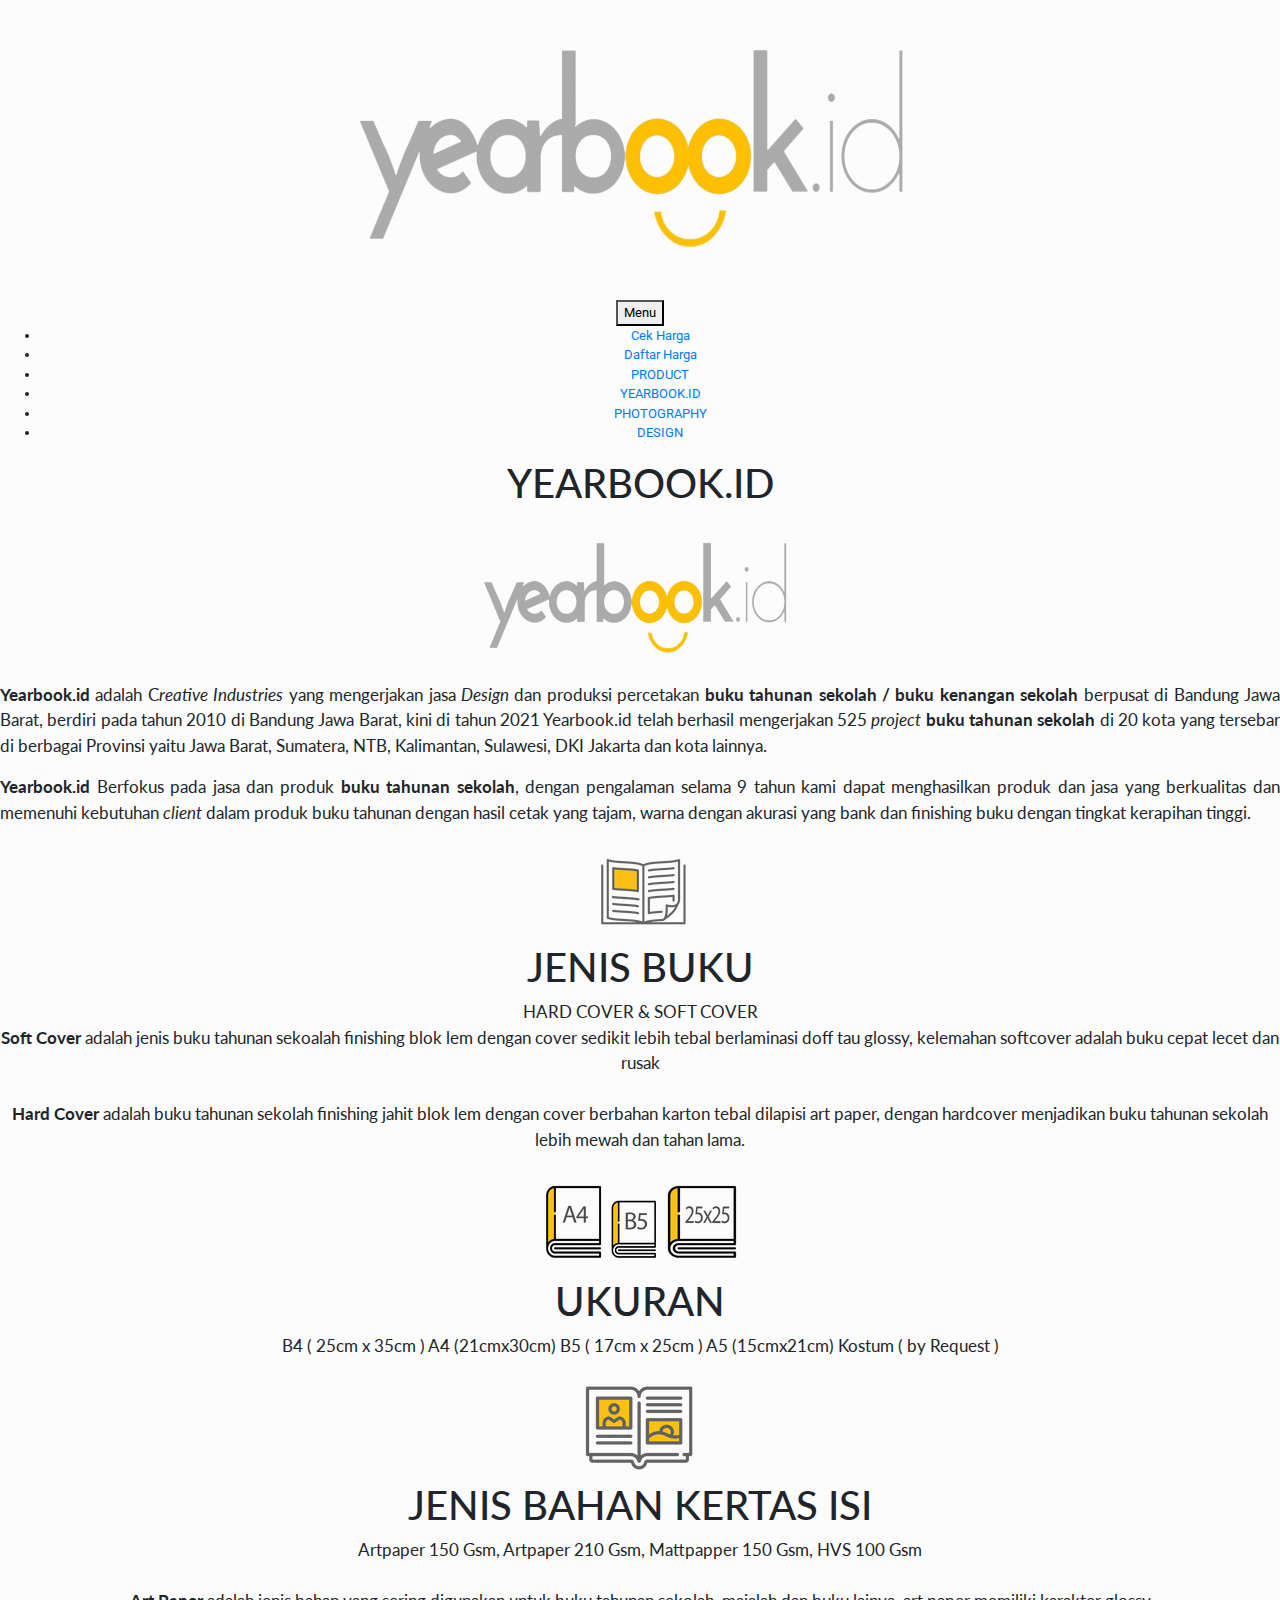
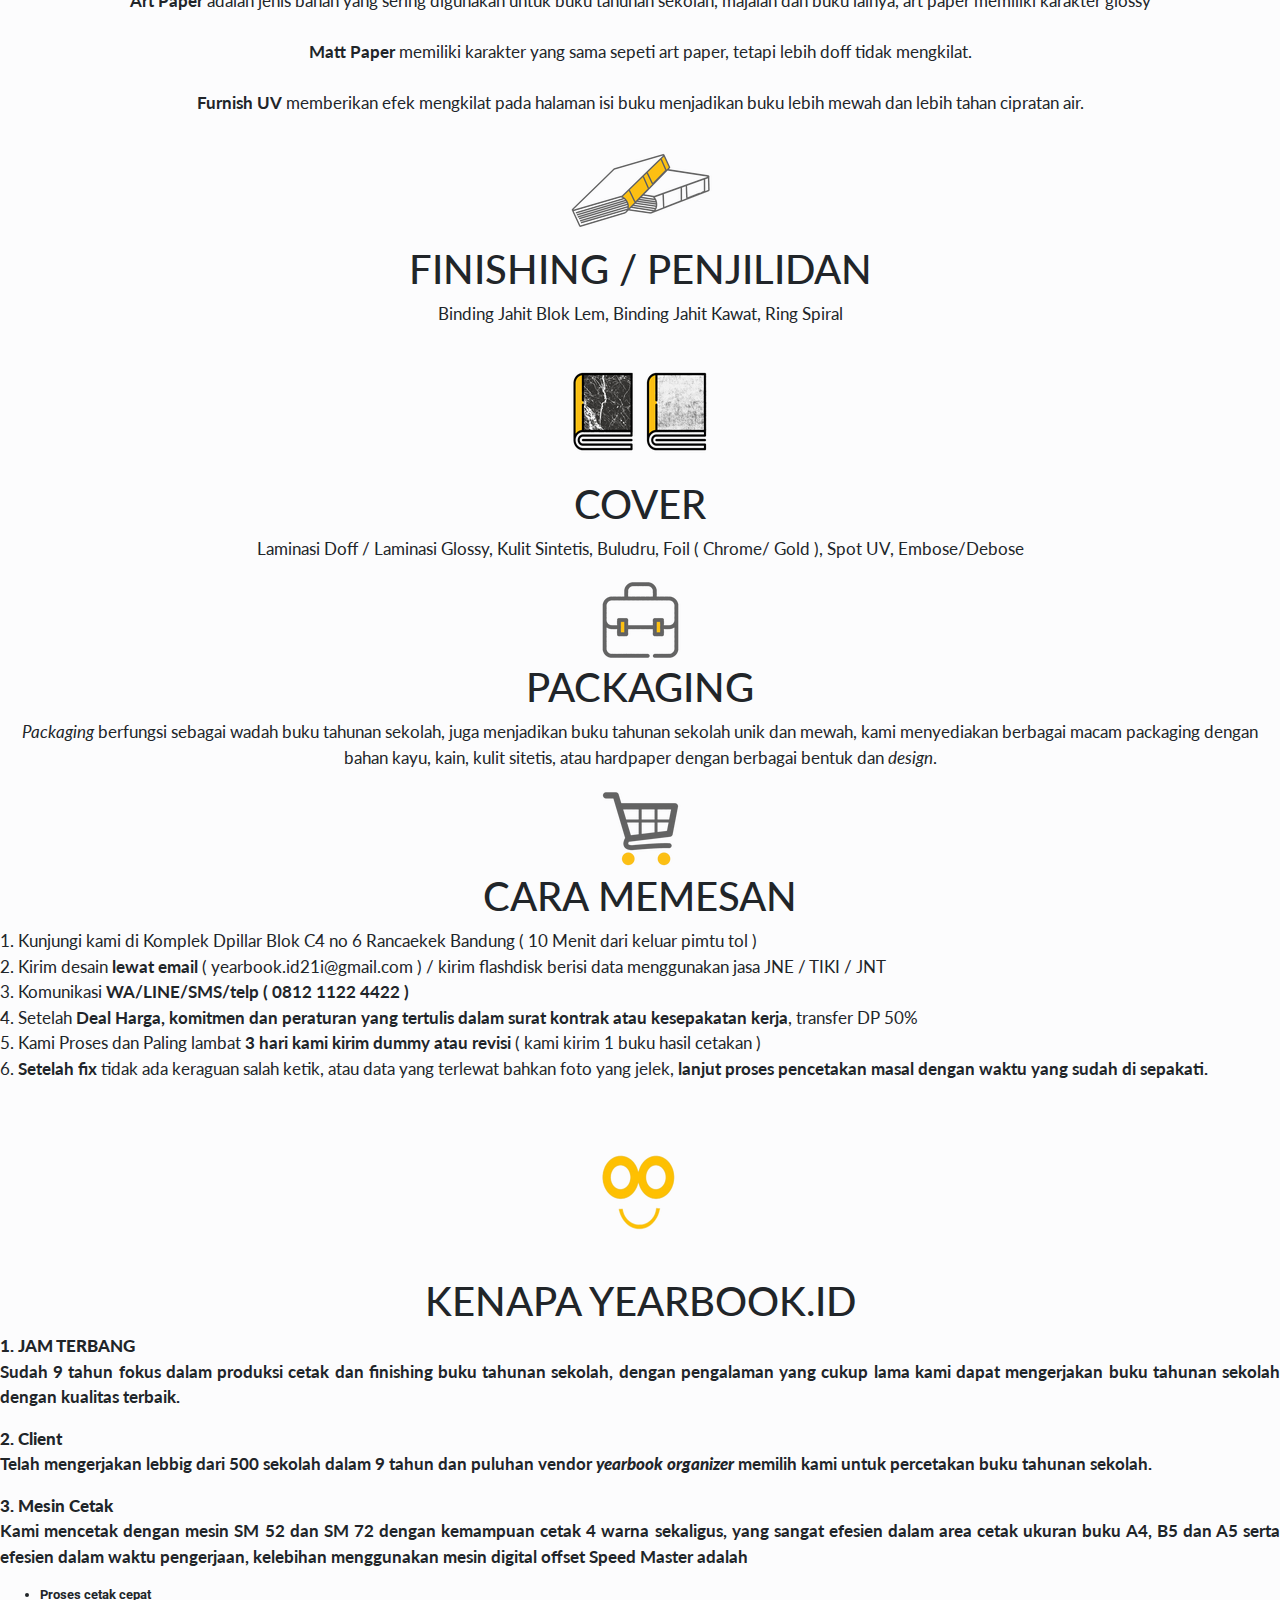
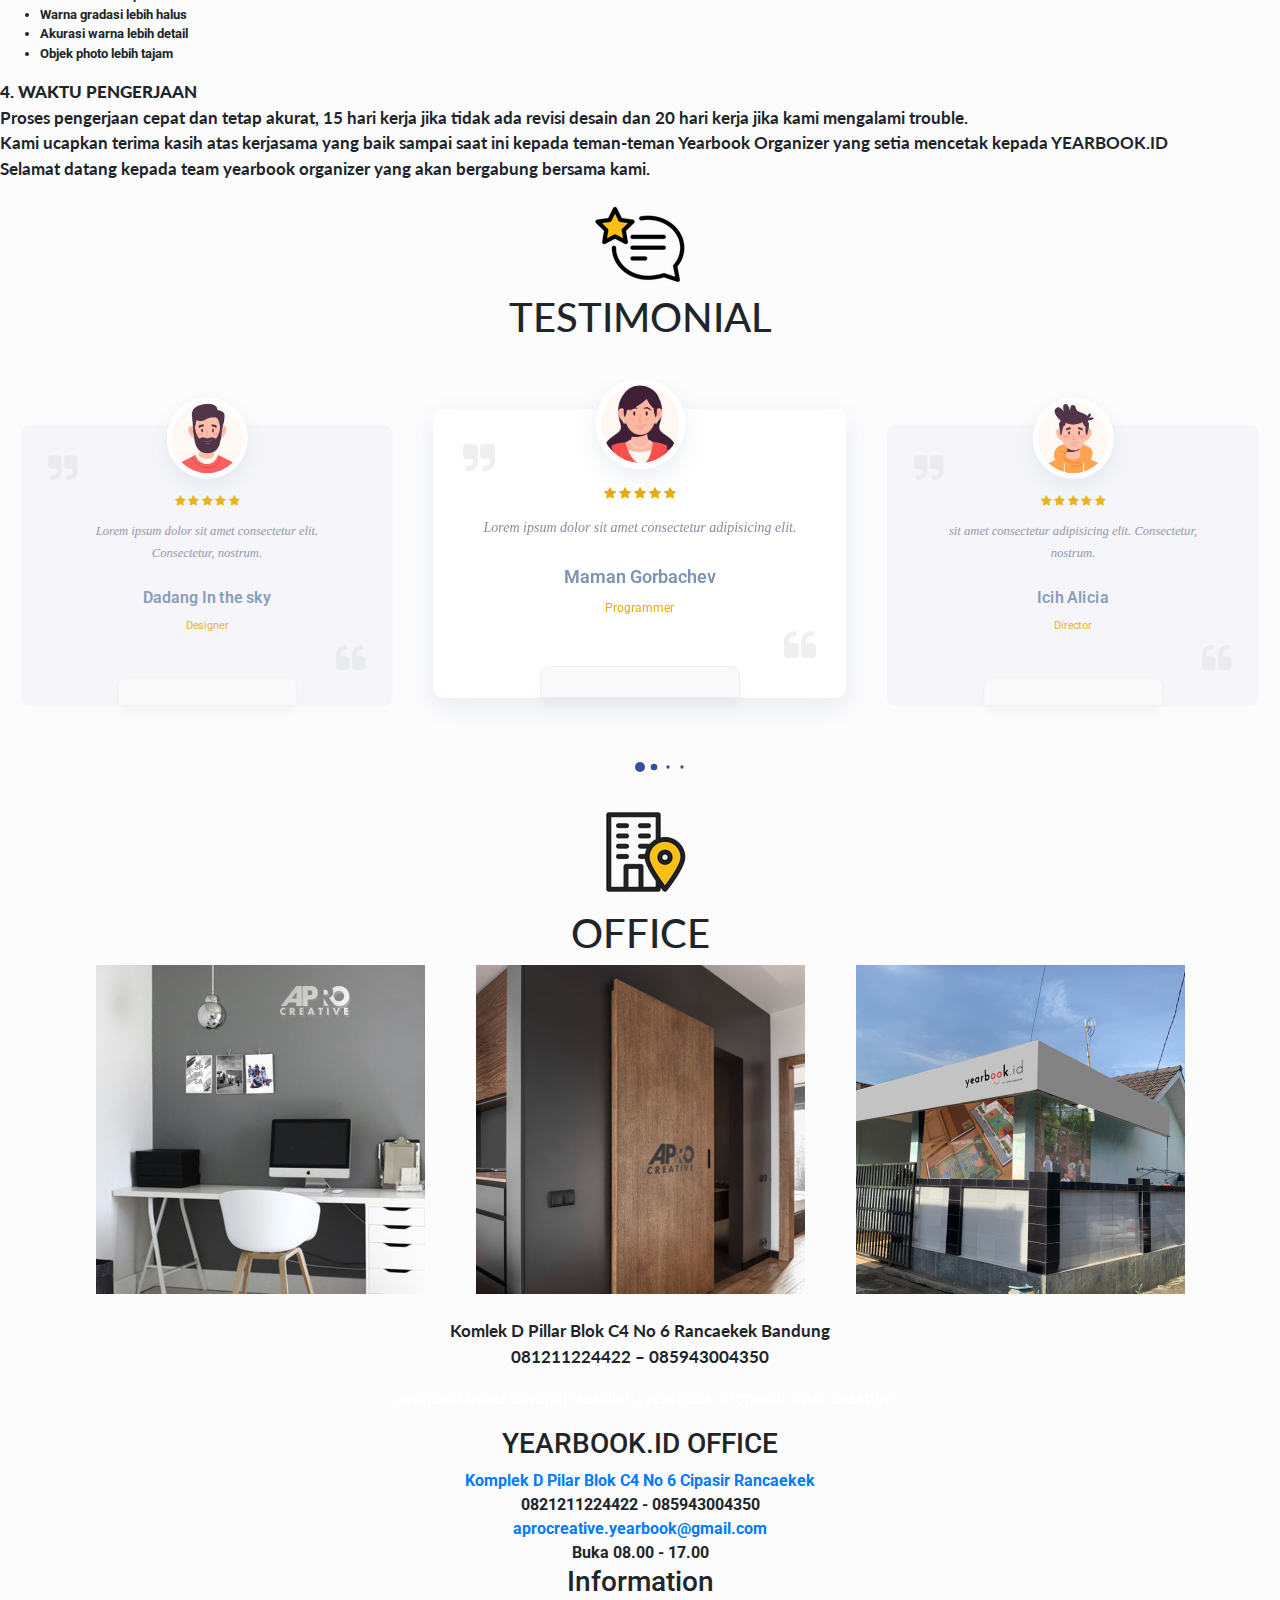
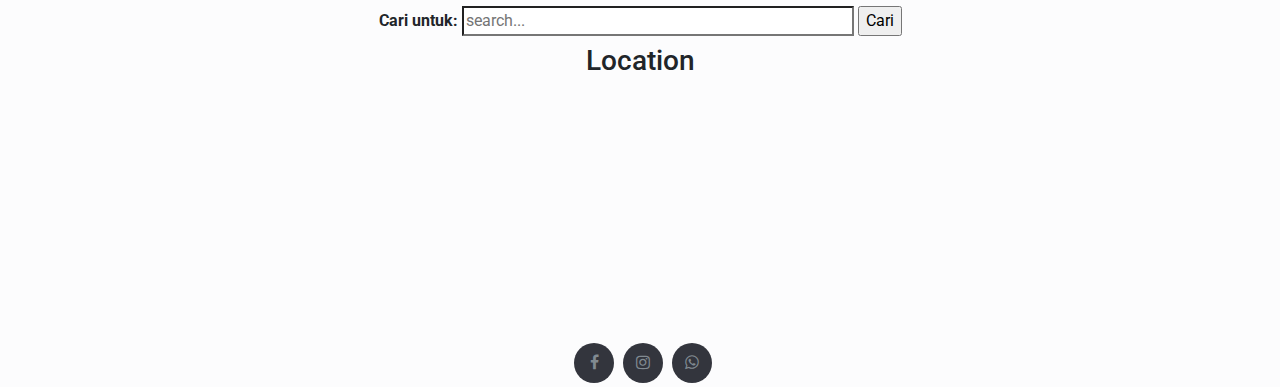
<file: index.html>
<!DOCTYPE html>
<html lang="id-ID">
<head>
<meta charset="UTF-8">
<meta name="viewport" content="width=device-width, initial-scale=1">
<title>BUKU TAHUNAN SEKOLAH &#8211; PUSAT PERCETAKAN BANDUNG</title>
<!-- eksternal css -->
<link rel='stylesheet' id='all-css-2-1' href='https://s0.wp.com/_static/??-eJyNj0sOwjAMRC9EcD8SYoM4S5oaE8hPsauqt2+ARYsQVXcz8ryRB8akTAyCQcAPKrmBbGAgDJhtOfyRR8N8gBUrd/TIkIYO+kn3qgGWyeGOXElA56J57im1wXyK1ZhM9D/EasJoe0LhgrBoytovagsjjKp8o8XG8GXUzWmbt9CMZQcVSe9Ri31BV3+pT1Vbn+u2qR4zayCLTw==?cssminify=yes' type='text/css' media='all'/>
<!-- eksternal js -->
<script type='text/javascript' src='https://s0.wp.com/_static/??-eJyFyjEOgzAMQNELNYlIJRAD4ixpcCNH2KGxo6q3p5XowMT0h//cezOxsAKry+K2IkogEhLYLDd3vlQeuIJpAvULWA3ys/wdclzbAvKD+dWgfo5YQr5EhjDVoHDgmaau7/x98GPv8w4hiDx2'></script>
<!-- google font -->
<link rel="preconnect" href="https://fonts.gstatic.com">
<link href="https://fonts.googleapis.com/css2?family=Lato&display=swap" rel="stylesheet">
<!-- swipwer css -->
<link rel="stylesheet" href="aset/vendor/swiper-bundle.min.css">
<!-- font awesome -->
<link rel="stylesheet" href="https://stackpath.bootstrapcdn.com/font-awesome/4.7.0/css/font-awesome.min.css">
<!-- bootstrap css -->
<link rel="stylesheet" href="aset/vendor/bootstrap/css/bootstrap.min.css">
<!-- custom css -->
<link rel="stylesheet" href="aset/css/style.css">
<!-- social media css -->
<link rel="stylesheet" href="aset/css/social-media.css">
</head>
<body class="home page-template-default page page-id-53 wp-custom-logo wp-embed-responsive customizer-styles-applied is-singular no-js categories-hidden tags-hidden author-hidden highlander-enabled highlander-light">
<div id="page" class="hfeed site">
	<header id="masthead" class="site-header" role="banner">
	<div class="site-branding">
		<a href="#" class="custom-logo-link" rel="home" aria-current="page">
			<img src="aset/img/logo.png" alt="logo apro" width="600" height="300">
		</a>
		<h1 class="site-title"><a href="#" rel="home">BUKU TAHUNAN SEKOLAH</a></h1>
	</div>
	<!-- .site-branding -->
	<nav id="site-navigation" class="main-navigation" role="navigation">
	<button class="menu-toggle" aria-controls="primary-menu" aria-expanded="false">Menu</button>
	<div id="primary-menu" class="menu">
		<ul>
			<li class="page_item page-item-217">
				<a href="cekharga.html">Cek Harga</a>
			</li>
			<li>
				<a href="harga.html">Daftar Harga</a>
			</li>
			<li>
				<a href="product.html">PRODUCT</a>
			</li>
			<li>
				<a href="index.html" aria-current="page">YEARBOOK.ID</a>
			</li>
			<li>
				<a href="potografi.html">PHOTOGRAPHY</a>
			</li>
			<li>
				<a href="design.html">DESIGN</a>
			</li>
		</ul>
	</div>
	</nav>
	</header>
	<!-- #masthead -->
	<div class="site-inner">
		<div class="featured-content">
			<div id="site-banner" class="site-banner no-slider">
				<div class="site-banner-inner">
					<div class="site-banner-content banner-custom-header">
						<div class="site-banner-media">
							<div class="site-banner-thumbnail" style="background-image: url(aset/img/background/background-1.jpg);"></div>
						</div>
						<div class="site-banner-header banner-description">
							<h1 class="entry-title site-description">PUSAT PERCETAKAN BANDUNG</h1>
						</div>
					</div>
				</div>
			</div>
		</div>
		<div id="content" class="site-content">
			<main id="primary" class="content-area" role="main">
				<article id="post-53" class="post-53 page type-page status-publish hentry">
					<div class="entry-inner">
						<header class="entry-header">
							<h1 class="entry-title">YEARBOOK.ID</h1>
						</header>
						<!-- .entry-header -->
						<div class="entry-content">
							<img src="aset/img/logo.png" alt="logo apro" class="wp-image-285 alignleft" width="334">
							<div class="orientasi">
								<p>
									<b>Yearbook.id</b> adalah C<em>reative Industries </em> yang mengerjakan jasa <em>Design</em> 
									dan produksi percetakan <strong>buku tahunan sekolah / buku kenangan sekolah</strong> 
									berpusat di Bandung Jawa Barat, berdiri pada tahun 2010 di Bandung Jawa Barat, 
									kini di tahun 2021 Yearbook.id telah berhasil mengerjakan 525 <em>project</em> 
									<strong>buku tahunan sekolah</strong> di 20 kota yang tersebar di berbagai Provinsi yaitu Jawa Barat, 
									Sumatera, NTB, Kalimantan, Sulawesi, DKI Jakarta dan kota lainnya.
								</p>
								<p>
									<b>Yearbook.id</b> Berfokus pada jasa dan produk <strong>buku tahunan sekolah</strong>, 
									dengan pengalaman selama 9 tahun kami dapat menghasilkan produk dan jasa yang berkualitas 
									dan memenuhi kebutuhan <em>client</em> dalam produk buku tahunan dengan hasil cetak yang tajam, 
									warna dengan akurasi yang bank dan finishing buku dengan tingkat kerapihan tinggi.
								</p>
							</div>

							<div class="jenis-buku">
								<img src="aset/img/icon/jenis-buku.png" alt="">
								<h1>JENIS BUKU</h1>
								<p>HARD COVER & SOFT COVER
									<br> <b>Soft Cover</b> adalah jenis buku tahunan sekoalah finishing blok lem dengan cover sedikit 
									lebih tebal berlaminasi doff tau glossy, kelemahan softcover adalah buku cepat lecet dan rusak
									<br> <br> <b>Hard Cover</b> adalah buku tahunan sekolah finishing jahit blok lem dengan cover berbahan 
									karton tebal dilapisi art paper, dengan hardcover menjadikan buku tahunan sekolah lebih mewah 
									dan tahan lama.
								</p>
							</div>

							<div class="ukuran">
								<img src="aset/img/icon/jenis-ukuran.png" alt="">
								<h1>UKURAN</h1>
								<p>B4 ( 25cm x 35cm ) A4 (21cmx30cm) B5 ( 17cm x 25cm ) A5 (15cmx21cm) Kostum ( by Request )</p>
							</div>

							<div class="jenis-bahan">
								<img src="aset/img/icon/jenis-bahan.png" alt="">
								<h1>JENIS BAHAN KERTAS ISI</h1>
								<p>Artpaper 150 Gsm, Artpaper 210 Gsm, Mattpapper 150 Gsm, HVS 100 Gsm
								<br><br> <b>Art Paper</b> adalah jenis bahan yang sering digunakan untuk buku tahunan sekolah, majalah dan buku lainya, 
								art paper memiliki karakter glossy
								<br><br><b>Matt Paper</b> memiliki karakter yang sama sepeti art paper, tetapi lebih doff tidak mengkilat.
								<br><br><b>Furnish UV</b> memberikan efek mengkilat pada halaman isi buku menjadikan buku lebih mewah dan lebih tahan cipratan air.</p>
							</div>
							
							<div class="finishing">
								<img src="aset/img/icon/penjilidan.png" alt="">
								<h1>FINISHING / PENJILIDAN</h1>
								<p>Binding Jahit Blok Lem, Binding Jahit Kawat, Ring Spiral</p>
							</div>

							<div class="cover">
								<img src="aset/img/icon/cover.png" alt="">
								<h1>COVER</h1>
								<p>Laminasi Doff / Laminasi Glossy, Kulit Sintetis, Buludru, Foil ( Chrome/ Gold ), Spot UV, Embose/Debose</p>
							</div>

							<div class="Packaging">
								<img src="aset/img/icon/packaging.png" alt="">
								<h1>PACKAGING</h1>
								<p>
									<em>Packaging</em> berfungsi sebagai wadah buku tahunan sekolah, juga menjadikan buku tahunan 
									sekolah 
									unik dan mewah, kami menyediakan berbagai macam packaging dengan bahan kayu, kain, kulit sitetis, atau 
									hardpaper dengan berbagai bentuk dan <em>design</em>.
								</p>
							</div>

							<div class="cara-pesan">
								<img src="aset/img/icon/cara-pesan.png" alt="">
								<h1>CARA MEMESAN</h1>
								<div class="tahapan text-justify">
									<p>1. Kunjungi kami di Komplek Dpillar Blok C4 no 6 Rancaekek Bandung ( 10 Menit dari keluar pimtu tol )
									<br>2. Kirim desain <strong>lewat email</strong> ( yearbook.id21i@gmail.com ) / kirim flashdisk berisi data menggunakan jasa JNE / TIKI / JNT
									<br>3. Komunikasi <strong>WA/LINE/SMS/telp (  0812 1122 4422 )</strong>
									<br>4. Setelah <strong>Deal Harga, komitmen dan peraturan yang tertulis dalam surat kontrak atau kesepakatan kerja</strong>, transfer DP 50%
									<br>5. Kami Proses dan Paling lambat <strong>3 hari kami kirim dummy atau revisi</strong> ( kami kirim 1 buku hasil cetakan )
									<br>6.<strong> Setelah fix</strong> tidak ada keraguan salah ketik, atau data yang terlewat bahkan foto yang jelek, <strong>lanjut proses pencetakan masal dengan waktu yang sudah di sepakati.<br />
								</div>
							</div>

							<div class="kenapa-yearbook">
								<img src="aset/img/icon/icon-180.png" alt="">
								<h1>KENAPA YEARBOOK.ID</h1>
								<div class="tahapan text-justify">
									<p><strong>1.  JAM TERBANG</strong>
									<br>Sudah 9 tahun fokus dalam produksi cetak dan finishing buku tahunan sekolah, dengan pengalaman yang cukup lama kami dapat mengerjakan buku tahunan sekolah dengan kualitas terbaik.</p>
									<p><strong>2. Client</strong> 
									<br>Telah mengerjakan lebbig dari 500 sekolah dalam 9  tahun dan  puluhan vendor <strong><em>yearbook organizer </em></strong>memilih kami untuk percetakan buku tahunan sekolah.</p>
									<p><strong>3. Mesin Cetak</strong>
									<br>Kami mencetak dengan mesin SM 52 dan SM 72 dengan kemampuan cetak 4 warna sekaligus, yang sangat efesien dalam area cetak ukuran buku A4, B5 dan A5 serta efesien dalam waktu pengerjaan, kelebihan menggunakan mesin digital offset Speed Master adalah
										<ul>
										<li>Proses cetak cepat</li>
										<li>Warna gradasi lebih halus</li>
										<li>Akurasi warna lebih detail</li>
										<li>Objek photo lebih tajam</li>
										</ul>
									</p>
									<p><strong>4. WAKTU PENGERJAAN</strong>
									<br>Proses pengerjaan cepat dan tetap akurat, 15 hari kerja jika tidak ada revisi desain dan 20 hari kerja jika kami mengalami trouble.
									<br>Kami ucapkan terima kasih atas kerjasama yang baik sampai saat ini kepada teman-teman Yearbook Organizer yang setia mencetak kepada YEARBOOK.ID
									<br>Selamat datang kepada team yearbook organizer yang akan bergabung bersama kami.</p>
								</div>
							</div>

							<div class="testimonial">
								<img src="aset/img/icon/testimonial.png" alt="">
								<h1 style="text-align:center;">TESTIMONIAL</h1>
								<section>
									<div class="testimonials-carousel-wrap">
										<!-- <div class="listing-carousel-button listing-carousel-button-next"><i class="fa fa-caret-right" style="color: #fff"></i></div> -->
										<!-- <div class="listing-carousel-button listing-carousel-button-prev"><i class="fa fa-caret-left" style="color: #fff"></i></div> -->
										<div class="testimonials-carousel">
											<div class="swiper-container">
												<div class="swiper-wrapper">
													<!-- first -->
													<div class="swiper-slide">
														<div class="testi-item">
															<div class="testi-avatar"><img src="aset/img/profile/1.jpg"></div>
															<div class="testimonials-text-before"><i class="fa fa-quote-right"></i></div>
															<div class="testimonials-text">
																<div class="listing-rating">
																	<i class="fa fa-star"></i>
																	<i class="fa fa-star"></i>
																	<i class="fa fa-star"></i>
																	<i class="fa fa-star"></i>
																	<i class="fa fa-star"></i>
																</div>
																<p>Lorem ipsum dolor sit amet consectetur adipisicing elit.</p>
																<a href="#" class="text-link"></a>
																<div class="testimonials-avatar">
																	<h3>Maman Gorbachev</h3>
																	<h4>Programmer</h4>
																</div>
															</div>
															<div class="testimonials-text-after"><i class="fa fa-quote-left"></i></div> 
														</div>
													</div>
								
													<!--second--->
													<div class="swiper-slide">
														<div class="testi-item">
															<div class="testi-avatar"><img src="aset/img/profile/2.jpg"></div>
															<div class="testimonials-text-before"><i class="fa fa-quote-right"></i></div>
															<div class="testimonials-text">
																<div class="listing-rating">
																	<i class="fa fa-star"></i>
																	<i class="fa fa-star"></i>
																	<i class="fa fa-star"></i>
																	<i class="fa fa-star"></i>
																	<i class="fa fa-star"></i>
																</div>
																<p>sit amet consectetur adipisicing elit. Consectetur, nostrum.</p>
																<a href="#" class="text-link"></a>
																<div class="testimonials-avatar">
																	<h3>Icih Alicia</h3>
																	<h4>Director</h4>
																</div>
															</div>
															<div class="testimonials-text-after"><i class="fa fa-quote-left"></i></div> 
														</div>
													</div>

													<!--third-->
													<div class="swiper-slide">
														<div class="testi-item">
															<div class="testi-avatar"><img src="aset/img/profile/3.jpg"></div>
															<div class="testimonials-text-before"><i class="fa fa-quote-right"></i></div>
															<div class="testimonials-text">
																<div class="listing-rating">
																	<i class="fa fa-star"></i>
																	<i class="fa fa-star"></i>
																	<i class="fa fa-star"></i>
																	<i class="fa fa-star"></i>
																	<i class="fa fa-star"></i>
																</div>
																<p>ipsum dolor sit amet consectetur adipisicing elit, nostrum.</p>
																<a href="#" class="text-link"></a>
																<div class="testimonials-avatar">
																	<h3>Mumun Hazkensky</h3>
																	<h4>Developer</h4>
																</div>
															</div>
															<div class="testimonials-text-after"><i class="fa fa-quote-left"></i></div> 
														</div>
													</div>
								
													<!--fourth-->
													<div class="swiper-slide">
														<div class="testi-item">
															<div class="testi-avatar"><img src="aset/img/profile/4.jpg"></div>
															<div class="testimonials-text-before"><i class="fa fa-quote-right"></i></div>
															<div class="testimonials-text">
																<div class="listing-rating">
																	<i class="fa fa-star"></i>
																	<i class="fa fa-star"></i>
																	<i class="fa fa-star"></i>
																	<i class="fa fa-star"></i>
																	<i class="fa fa-star"></i>
																</div>
																<p>Lorem ipsum dolor sit amet consectetur elit. Consectetur, nostrum.</p>
																<a href="#" class="text-link"></a>
																<div class="testimonials-avatar">
																	<h3>Dadang In the sky</h3>
																	<h4>Designer</h4>
																</div>
															</div>
															<div class="testimonials-text-after"><i class="fa fa-quote-left"></i></div> 
														</div>
													</div>
													<!--testi end-->
								
												</div>
											</div>
										</div>
								
										<div class="tc-pagination"></div>
									</div>
								</section>
							</div>

							<div class="office">
								<img src="aset/img/icon/kantor.png" alt="">
								<h1 style="text-align:center;">OFFICE</h1>
								<div class="container" id="portfolio">
									<div class="row">
										<div class="col-lg-4 col-sm-6 mb-4">
											<div class="portfolio-item">
												<a class="portfolio-link" data-toggle="modal" data-target="#office-modal">
													<img class="img-fluid" src="aset/img/office/office-thumbnail1.jpg" alt="office1" />
												</a>
											</div>
										</div>
										<div class="col-lg-4 col-sm-6 mb-4">
											<div class="portfolio-item">
												<a class="portfolio-link" data-toggle="modal" data-target="#office-modal">
													<img class="img-fluid" src="aset/img/office/office-thumbnail2.jpg" alt="office2" />
												</a>
											</div>
										</div>
										<div class="col-lg-4 col-sm-6 mb-4">
											<div class="portfolio-item">
												<a class="portfolio-link" data-toggle="modal" data-target="#office-modal">
													<img class="img-fluid" src="aset/img/office/office-thumbnail3.jpg" alt="office3" />
												</a>
											</div>
										</div>
									</div>
								</div>
								<p style="text-align:center;">Komlek D Pillar Blok C4 No 6 Rancaekek Bandung <br> 081211224422 &#8211; 085943004350</p>
								<p><span style="color:#ffffff;">, proposal buku tahunan sekolah, yearbook proposal, apro creative</span></p>
							</div>
						</div>
					</div>
				</article>
			</main>
		</div>
		<div class="modal fade" id="office-modal" tabindex="-1" role="dialog" aria-labelledby="exampleModalLabel" aria-hidden="true">
			<div class="modal-dialog" role="document">
			  <div class="modal-content">
				<div class="modal-header">
				  <h5 class="modal-title" id="exampleModalLabel">Kantor yearboook</h5>
				  <button type="button" class="close" data-dismiss="modal" aria-label="Close">
					<span aria-hidden="true">&times;</span>
				  </button>
				</div>
				<div class="modal-body">
					<div id="carouselExampleIndicators" class="carousel slide" data-ride="carousel">
						<ol class="carousel-indicators">
						  <li data-target="#carouselExampleIndicators" data-slide-to="0" class="active"></li>
						  <li data-target="#carouselExampleIndicators" data-slide-to="1"></li>
						  <li data-target="#carouselExampleIndicators" data-slide-to="2"></li>
						</ol>
						<div class="carousel-inner">
						  <div class="carousel-item active">
							<img class="d-block w-100" src="aset/img/office/office-detail1.jpg" alt="First slide">
						  </div>
						  <div class="carousel-item">
							<img class="d-block w-100" src="aset/img/office/office-detail2.jpg" alt="Second slide">
						  </div>
						  <div class="carousel-item">
							<img class="d-block w-100" src="aset/img/office/office-detail3.jpg" alt="Third slide">
						  </div>
						</div>
						<a class="carousel-control-prev" href="#carouselExampleIndicators" role="button" data-slide="prev">
						  <span class="carousel-control-prev-icon" aria-hidden="true"></span>
						  <span class="sr-only">Previous</span>
						</a>
						<a class="carousel-control-next" href="#carouselExampleIndicators" role="button" data-slide="next">
						  <span class="carousel-control-next-icon" aria-hidden="true"></span>
						  <span class="sr-only">Next</span>
						</a>
					  </div>
				</div>
				<div class="modal-footer">
				  <button type="button" class="btn btn-danger" data-dismiss="modal">Close</button>
				</div>
			  </div>
			</div>
		</div>
		<footer id="colophon" class="site-footer" role="contentinfo">
			<div class="widget-area widgets-three" role="complementary">
				<div class="grid-container">
					<aside id="widget_contact_info-2" class="widget widget_contact_info">
						<h3 class="widget-title">YEARBOOK.ID OFFICE</h3>
						<div itemscope itemtype="http://schema.org/LocalBusiness">
							<div class="confit-address" itemscope itemtype="http://schema.org/PostalAddress" itemprop="address">
								<a href="https://maps.google.com/maps?z=16&#038;q=kompplek%2Bd%2Bpilar%2Bblok%2Bc4%2Bno%2B6%2Bcipasir%2Brancaekek" target="_blank" rel="noopener noreferrer">
									Komplek D Pilar Blok C4 No 6 Cipasir Rancaekek
								</a>
							</div>
							<div class="confit-phone">
								<span itemprop="telephone">0821211224422 - 085943004350</span>
							</div>
							<div class="confit-email">
								<a href="mailto:aprocreative.yearbook@gmail.com">
									aprocreative.yearbook@gmail.com
								</a>
							</div>
							<div class="confit-hours" itemprop="openingHours">
								Buka 08.00 - 17.00
							</div>
						</div>
					</aside>
					<aside id="search-2" class="widget widget_search">
						<h3 class="widget-title">Information</h3>
						<form role="search" method="get" class="search-form" action="#">
							<label>	<span class="screen-reader-text">Cari untuk:</span>
								<input type="search" class="search-field" placeholder="search..." size="40"/>
							</label>
							<input type="submit" class="search-submit" value="Cari" />
						</form>
					</aside>
					<aside id="search-2" class="widget widget_search">
						<h3 class="widget-title">Location</h3>
						<iframe src="https://www.google.com/maps/embed?pb=!1m18!1m12!1m3!1d1980.1863593092073!2d107.77535120240105!3d-6.965282685487376!2m3!1f0!2f0!3f0!3m2!1i1024!2i768!4f13.1!3m3!1m2!1s0x2e68c4892d3a07c3%3A0x304557a86b60778b!2sD&#39;pillar!5e0!3m2!1sid!2sid!4v1615699865415!5m2!1sid!2sid" height="250" style="border:0;" allowfullscreen="" loading="lazy"></iframe>
					</aside>
				</div>
				<!-- .grid-container -->
			</div>
			<div class="footer-bottom-info ">
				<div class="site-info">
					<ul class="social-icons">
						<li><a class="facebook" href="#"><i class="fa fa-facebook"></i></a></li>
						<li><a class="instagram" href="#"><i class="fa fa-instagram"></i></a></li>
						<li><a class="whatsapp" href="#"><i class="fa fa-whatsapp"></i></a></li>
					</ul>
				</div>
		</footer>
		<!-- #colophon -->
	</div>
</div>
<script type='text/javascript' src='https://s0.wp.com/_static/??-eJyVkF1uwyAQhC9UghxVbl+qnmUNa7L28iMWkvj2xYoSOW1ltU/A7HwDjL4kZWIoGIqeRFs8k8F0PUzyojcjX1Xi6iiINtH7JimmGWVlmAYtF0r4H+hJ+A6WE/pmS3XQdgGrjisR4EwOCsXwJ7vMlFp6mNUYTRU10uNTFAxXe3sHeXAoHMGiPXgKv3k8SAx52Y53r3YcB+CdNsC2KDVAXqML5rZTJYOZfzSxrRByrIKsJyypedVd2GEKMVrlgBnz8nzaoVKUokYGylpOkCm4+9qgT//R9d1rf3zv+rfpC9a/1QU='></script>
<script src="aset/vendor/jquery.min.js"></script>
<script src="aset/vendor/popper.min.js"></script>
<script src="aset/vendor/swiper-bundle.min.js"></script>
<script src="aset/vendor/bootstrap/js/bootstrap.min.js"></script>
<script src="aset/js/testimonial.js"></script>
</body>
</html>
</file>
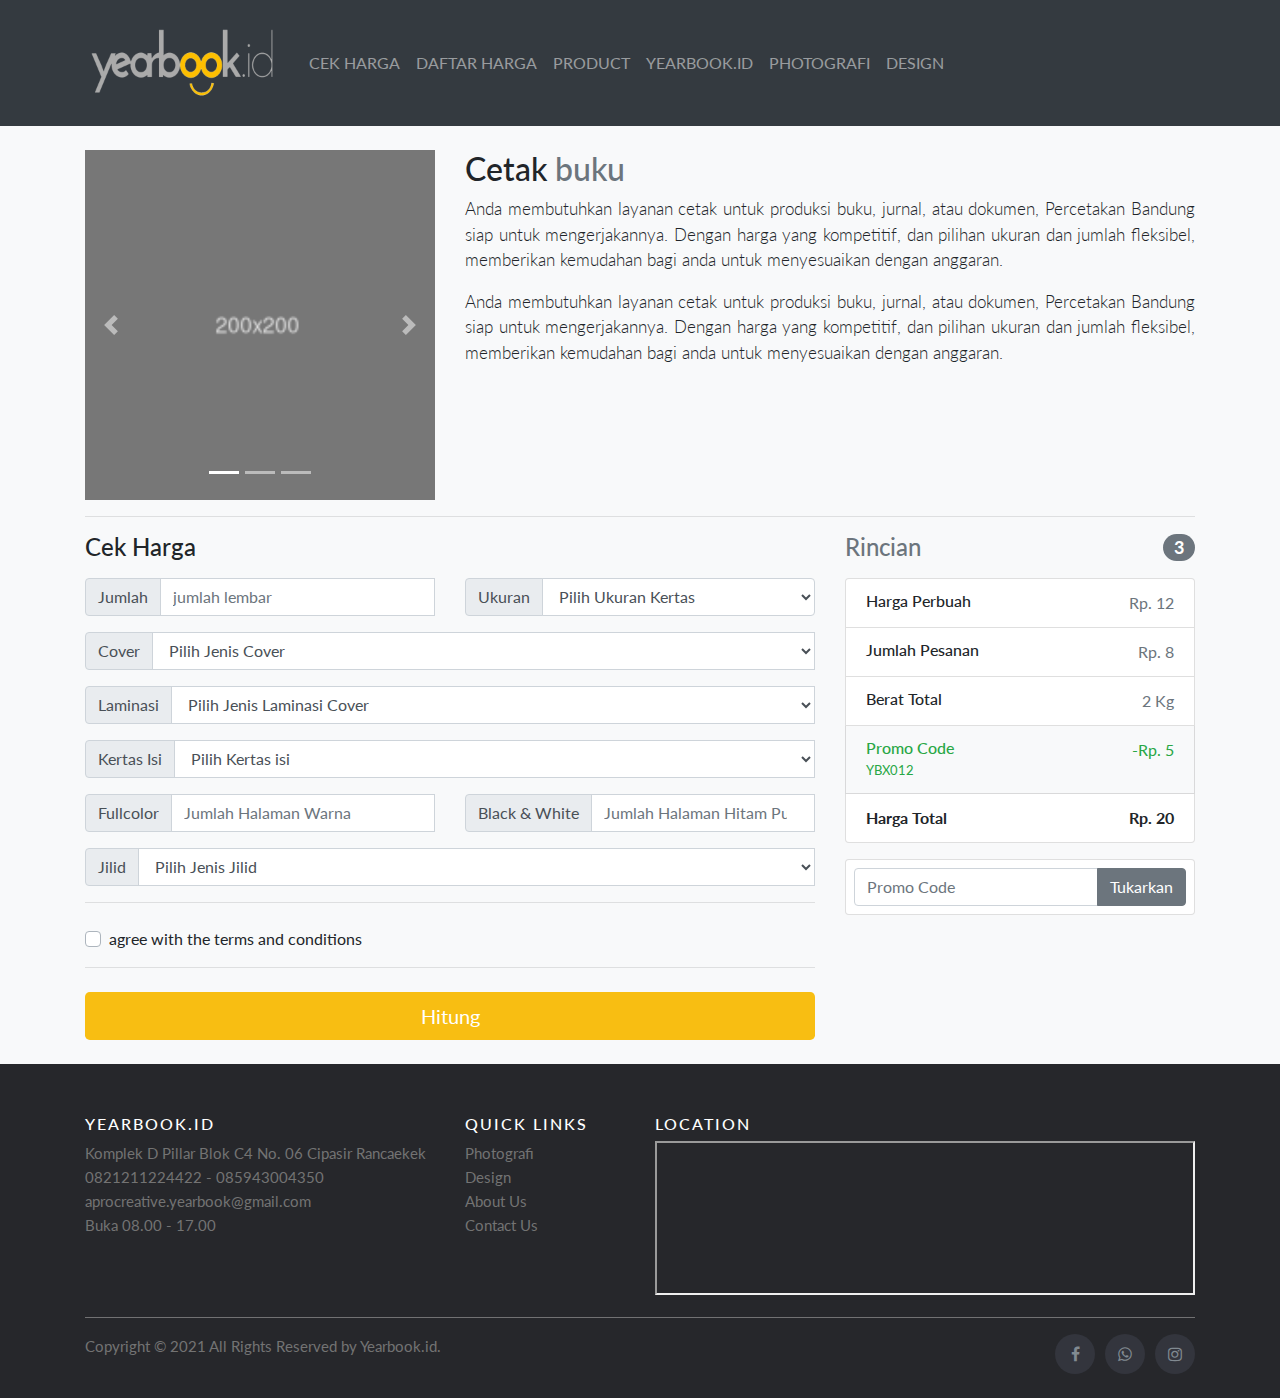
<file: cekharga.html>
<!doctype html>
<html lang="en">
  <head>
    <meta charset="utf-8">
    <meta name="viewport" content="width=device-width, initial-scale=1, shrink-to-fit=no">
    <title>Checkout example · Bootstrap</title>
    <!-- Bootstrap core CSS -->
	<link href="aset/vendor/bootstrap/css/bootstrap.min.css" rel="stylesheet">
	<!-- google font -->
	<link rel="preconnect" href="https://fonts.gstatic.com">
	<link href="https://fonts.googleapis.com/css2?family=Lato&display=swap" rel="stylesheet">
	<!-- footer css -->
	<link rel="stylesheet" href="aset/css/footer.css">
	<!-- font awesome -->
	<link rel="stylesheet" href="https://stackpath.bootstrapcdn.com/font-awesome/4.7.0/css/font-awesome.min.css">
    <style>
		*{font-family: 'Lato', sans-serif;}
		.btn-hitung{
			color: white;
			background-color: #f8be12;
		}
		.btn-hitung:hover{
			color:black;
		}
    </style>
  </head>
<body class="bg-light">
	<nav class="navbar navbar-expand-md navbar-dark bg-dark">
		<div class="container">
			<a class="navbar-brand" href="#">
				<img src="aset/img/logo.png" width="200" alt="">
			</a>
			<button class="navbar-toggler" type="button" data-toggle="collapse" data-target="#navbarCollapse" aria-controls="navbarCollapse" aria-expanded="false" aria-label="Toggle navigation">
				<span class="navbar-toggler-icon"></span>
			</button>
			<div class="collapse navbar-collapse" id="navbarCollapse">
				<ul class="navbar-nav">
					<li class="nav-item">
						<a class="nav-link" href="#">CEK HARGA</a>
					</li>
					<li class="nav-item">
						<a class="nav-link" href="#">DAFTAR HARGA</a>
					</li>
					<li class="nav-item">
						<a class="nav-link" href="#">PRODUCT</a>
					</li>
					<li class="nav-item">
						<a class="nav-link" href="#">YEARBOOK.ID</a>
					</li>
					<li class="nav-item">
						<a class="nav-link" href="#">PHOTOGRAFI</a>
					</li>
					<li class="nav-item">
						<a class="nav-link" href="#">DESIGN</a>
					</li>
				</ul>
			</div>
		</div>
	</nav>
	<div class="container">
		
		<div class="row featurette mt-4">
			<div class="col-md-8 order-md-2">
				<h2 class="featurette-heading">Cetak <span class="text-muted">buku</span></h2>
				<p class="lead" style="text-align: justify; font-size: 17px;">
					Anda membutuhkan layanan cetak untuk produksi buku, jurnal, atau dokumen, 
					Percetakan Bandung siap untuk mengerjakannya. Dengan harga yang kompetitif, 
					dan pilihan ukuran dan jumlah fleksibel, memberikan kemudahan bagi anda 
					untuk menyesuaikan dengan anggaran.	
				</p>
				<p class="lead" style="text-align: justify; font-size: 17px;">
					Anda membutuhkan layanan cetak untuk produksi buku, jurnal, atau dokumen, 
					Percetakan Bandung siap untuk mengerjakannya. Dengan harga yang kompetitif, 
					dan pilihan ukuran dan jumlah fleksibel, memberikan kemudahan bagi anda 
					untuk menyesuaikan dengan anggaran.	
				</p>
			</div>
			<div class="col-md-4 order-md-1">
				<div id="carouselExampleIndicators" class="carousel slide" data-ride="carousel">
					<ol class="carousel-indicators">
					  <li data-target="#carouselExampleIndicators" data-slide-to="0" class="active"></li>
					  <li data-target="#carouselExampleIndicators" data-slide-to="1"></li>
					  <li data-target="#carouselExampleIndicators" data-slide-to="2"></li>
					</ol>
					<div class="carousel-inner">
					  <div class="carousel-item active">
						<img class="d-block w-100" src="aset/img/sample/sample2.png" alt="First slide">
					  </div>
					  <div class="carousel-item">
						<img class="d-block w-100" src="aset/img/sample/sample2.png" alt="Second slide">
					  </div>
					  <div class="carousel-item">
						<img class="d-block w-100" src="aset/img/sample/sample2.png" alt="Third slide">
					  </div>
					</div>
					<a class="carousel-control-prev" href="#carouselExampleIndicators" role="button" data-slide="prev">
					  <span class="carousel-control-prev-icon" aria-hidden="true"></span>
					  <span class="sr-only">Previous</span>
					</a>
					<a class="carousel-control-next" href="#carouselExampleIndicators" role="button" data-slide="next">
					  <span class="carousel-control-next-icon" aria-hidden="true"></span>
					  <span class="sr-only">Next</span>
					</a>
				  </div>
			</div>
		</div>

		<hr class="featurette-divider">

		<div class="row">	
			<div class="col-md-8 order-md-1 mb-4">
				<h4 class="mb-3">Cek Harga</h4>
				<form class="needs-validation" novalidate>
					<div class="row">
						<div class="col-md-6 mb-3">
							<div class="input-group">
								<div class="input-group-prepend">
									<span class="input-group-text">Jumlah</span>
								</div>
								<input type="number" class="form-control" id="jumlah" placeholder="jumlah lembar" required>
								<div class="invalid-feedback">
									Jumlah harus di isi.
								</div>
							</div>	
						</div>
						<div class="col-md-6 mb-3">
							<div class="input-group">
								<div class="input-group-prepend">
									<span class="input-group-text">Ukuran</span>
								</div>
								<select id="ukuran" class="form-control">
									<option selected>Pilih Ukuran Kertas</option>
									<option>A5 (15x21cm)</option>
									<option>A6 (15x10cm)</option>
									<option>Setengah Folio (16,5x21cm)</option>
									<option>B5 (15x25cm)</option>
									<option>A4 (30x21cm)</option>
									<option>Folio (33x21cm)</option>
								</select>
							</div>
							<div class="invalid-feedback">
								Ukuran Kertas Harus di isi.
							</div>
						</div>
					</div>

					<div class="mb-3">
						<div class="input-group">
							<div class="input-group-prepend">
								<span class="input-group-text">Cover</span>
							</div>
							<select id="cover" class="form-control">
								<option selected>Pilih Jenis Cover</option>
								<option>Softcover</option>
								<option>Hardcover</option>
							</select>
							<div class="invalid-feedback" style="width: 100%;">
								Jenis Cover Harus Di isi.
							</div>
						</div>
					</div>

					<div class="mb-3">
						<div class="input-group">
							<div class="input-group-prepend">
								<span class="input-group-text">Laminasi</span>
							</div>
							<select id="laminasi" class="form-control">
								<option selected>Pilih Jenis Laminasi Cover</option>
								<option>Tanpa Laminasi</option>
								<option>UV</option>
								<option>Glossy</option>
								<option>Dof</option>
								<option>Dof/Spot UV</option>
							</select>
							<div class="invalid-feedback" style="width: 100%;">
								Jenis Cover Harus Di isi.
							</div>
						</div>
					</div>

					<div class="mb-3">
						<div class="input-group">
							<div class="input-group-prepend">
								<span class="input-group-text">Kertas Isi</span>
							</div>
							<select id="kertasisi" class="form-control">
								<option selected>Pilih Kertas isi</option>
								<option>Art Paper 100 gr</option>
								<option>Art Paper 120 gr</option>
								<option>Art Paper 150 gr</option>
								<option>HVS 80 gr</option>
								<option>HVS 100 gr</option>
								<option>Bookpaper</option>
							</select>
							<div class="invalid-feedback" style="width: 100%;">
								Jenis Kertas isi Harus Di isi.
							</div>
						</div>
					</div>

					<div class="row">
						<div class="col-md-6 mb-3">
							<div class="input-group">
								<div class="input-group-prepend">
									<span class="input-group-text">Fullcolor</span>
								</div>
								<input type="number" class="form-control" id="fc" placeholder="Jumlah Halaman Warna" required>
								<div class="invalid-feedback">
									Jumlah halaman warna harus di isi.
								</div>
							</div>	
						</div>
						<div class="col-md-6 mb-3">
							<div class="input-group">
								<div class="input-group-prepend">
									<span class="input-group-text">Black & White</span>
								</div>
								<input type="number" class="form-control" id="bw" placeholder="Jumlah Halaman Hitam Putih" required>
								<div class="invalid-feedback">
									Jumlah halaman hitam putih harus di isi.
								</div>
							</div>	
						</div>
					</div>
					
					<div class="mb-3">
						<div class="input-group">
							<div class="input-group-prepend">
								<span class="input-group-text">Jilid</span>
							</div>
							<select id="jilid" class="form-control">
								<option selected>Pilih Jenis Jilid</option>
								<option>Hekter</option>
								<option>Blok Lem</option>
								<option>Jahit</option>
								<option>Ring</option>
							</select>
							<div class="invalid-feedback" style="width: 100%;">
								Jenis Jilid isi Harus Di isi.
							</div>
						</div>
					</div>
					
					<hr class="mb-4">
					<div class="custom-control custom-checkbox">
					<input type="checkbox" class="custom-control-input" id="same-address">
						<label class="custom-control-label" for="same-address">agree with the terms and conditions</label>
					</div>
					<hr class="mb-4">
					<button class="btn btn-hitung btn-lg btn-block" type="submit">Hitung</button>
				</form>
			</div>

			<div class="col-md-4 order-md-2">
				<h4 class="d-flex justify-content-between align-items-center mb-3">
					<span class="text-muted">Rincian</span>
					<span class="badge badge-secondary badge-pill">3</span>
				</h4>
				<ul class="list-group mb-3">
					<li class="list-group-item d-flex justify-content-between lh-condensed">
					<div>
						<h6 class="my-0">Harga Perbuah</h6>
					</div>
					<span class="text-muted">Rp. 12</span>
					</li>
					<li class="list-group-item d-flex justify-content-between lh-condensed">
					<div>
						<h6 class="my-0">Jumlah Pesanan</h6>
					</div>
					<span class="text-muted">Rp. 8</span>
					</li>
					<li class="list-group-item d-flex justify-content-between lh-condensed">
					<div>
						<h6 class="my-0">Berat Total</h6>
					</div>
					<span class="text-muted">2 Kg</span>
					</li>
					<li class="list-group-item d-flex justify-content-between bg-light">
					<div class="text-success">
						<h6 class="my-0">Promo Code</h6>
						<small>YBX012</small>
					</div>
					<span class="text-success">-Rp. 5</span>
					</li>
					<li class="list-group-item d-flex justify-content-between">
					<span><strong>Harga Total</strong></span>
					<strong>Rp. 20</strong>
					</li>
				</ul>
	
				<form class="card p-2">
					<div class="input-group">
					<input type="text" class="form-control" placeholder="Promo Code">
					<div class="input-group-append">
						<button type="submit" class="btn btn-secondary">Tukarkan</button>
					</div>
					</div>
				</form>
			</div>
		</div>
	</div>
	<!-- Site footer -->
	<footer class="site-footer">
		<div class="container">
			<div class="row">
				<div class="col-sm-12 col-md-4">
					<h6>Yearbook.id</h6>
					<!-- <p class="text-justify">Scanfcode.com <i>CODE WANTS TO BE SIMPLE </i> is an initiative  to help the upcoming programmers with the code. Scanfcode focuses on providing the most efficient code or snippets as the code wants to be simple. We will help programmers build up concepts in different programming languages that include C, C++, Java, HTML, CSS, Bootstrap, JavaScript, PHP, Android, SQL and Algorithm.</p> -->
					<ul class="footer-links">
						<li><a href="#">Komplek D Pillar Blok C4 No. 06 Cipasir Rancaekek</a></li>
						<li><a href="#">0821211224422 - 085943004350</a></li>
						<li><a href="#">aprocreative.yearbook@gmail.com</a></li>
						<li>Buka 08.00 - 17.00</li>
					</ul>
				</div>
		
				<div class="col-xs-6 col-md-2">
					<h6>Quick Links</h6>
					<ul class="footer-links">
						<li><a href="#">Photografi</a></li>
						<li><a href="#">Design</a></li>
						<li><a href="#">About Us</a></li>
						<li><a href="#">Contact Us</a></li>
					</ul>
				</div>
		
				<div class="col-xs-6 col-md-6">
					<h6>Location</h6>
					<iframe src="https://www.google.com/maps/embed?pb=!1m18!1m12!1m3!1d3960.378586362921!2d107.7764348147732!3d-6.964587794968483!2m3!1f0!2f0!3f0!3m2!1i1024!2i768!4f13.1!3m3!1m2!1s0x2e68c4892d3a07c3%3A0x304557a86b60778b!2sD&#39;pillar!5e0!3m2!1sid!2sid!4v1615731926435!5m2!1sid!2sid" width="100%" style="border:1;" allowfullscreen="" loading="lazy"></iframe>
				</div>
			</div>
			<hr>
		</div>
		<div class="container">
			<div class="row">
			<div class="col-md-8 col-sm-6 col-xs-12">
				<p class="copyright-text">Copyright &copy; 2021 All Rights Reserved by 
					<a href="#">Yearbook.id</a>.
				</p>
			</div>
	
			<div class="col-md-4 col-sm-6 col-xs-12">
				<ul class="social-icons">
				<li><a class="facebook" href="#"><i class="fa fa-facebook"></i></a></li>
				<li><a class="whatsapp" href="#"><i class="fa fa-whatsapp"></i></a></li>
				<li><a class="instagram" href="#"><i class="fa fa-instagram"></i></a></li>
				</ul>
			</div>
			</div>
		</div>
	</footer>
	<script src="aset/vendor/jquery-3.5.1.slim.min.js"></script>
	<script src="aset/vendor/popper.min.js"></script>
	<script src="aset/vendor/bootstrap/js/bootstrap.min.js"></script>
	<script src="aset/js/validasi-harga.js"></script>
</body>
</html>
</file>
<file: aset/css/style.css>
@import url('https://fonts.googleapis.com/css2?family=Roboto:wght@300;400;500;700;900&display=swap');
body{
	margin: 0;
	padding: 0;
	height: 100%;
	font-size: 13px;
	text-align: center;
	background: #fcfcfd;
}
img.wp-smiley,img.emoji {
    display: inline !important;
    border: none !important;
    box-shadow: none !important;
    height: 1em !important;
    width: 1em !important;
    margin: 0 .07em !important;
    vertical-align: -0.1em !important;
    background: none !important;
    padding: 0 !important;
}
h1{
    font-family: 'Lato', sans-serif;
}
p{
    font-family: 'Lato', sans-serif;
    font-size: 17px;
}
.orientasi{
    text-align: justify;
}
.site-title,.site-description {
    position: absolute;
    clip: rect(1px, 1px, 1px, 1px);
}
section{
	float: left;
	position: relative;
	padding: 30px 0;
	background: #fcfcfd;
	z-index: 1;
	width: 100%;
}
.section-title{
	float: left;
	position: relative;
	width: 100%;
	padding-bottom: 40px; 
}
.section-title p{
	color: #7d93b2;
	font-size: 13px;
	line-height: 20px;
	max-width: 550px;
	margin: 0 auto;
}
.section-title h2 {
	float: left;
	width: 100%;
	text-align: center;
	color: #e7ad02;
	font-size: 34px;
	font-weight: 800;
	position: relative;
}
.section-separator {
	float: left;
	width: 100%;
	position: relative;
	margin: 20px 0;
}
.section-separator:before{
	content: '';
	position: absolute;
	left: 50%;
	top: 0;
	height: 3px;
	width: 50px;
	border-radius: 3px;
	z-index: 2;
	background-color: #e7ad02;
	margin-left: -25px;
}
.swiper-container {
	width: 100%;
	height: 100%;
}
.listing-carousel-button{
	position: absolute;
	top: 50%;
	width: 80px;
	height: 50px;
	line-height: 50px;
	margin-top: -25px;
	z-index: 100;
	cursor: pointer;
	background: #ababab;
	box-shadow: 0 9px 26px rgba(58, 87,135,0.45);
	transition: all 200ms linear;
	outline: none;
}
.listing-carousel-button.listing-carousel-button-next{
	right: -30px;
	padding-right: 20px;
	border-radius: 60px 0 0 60px;
}
.listing-carousel-button.listing-carousel-button-prev{
	left: -30px;
	padding-left: 20px;
	border-radius: 0 60px 60px 0;
}
.testi-item {
	transition: all .3s ease-in-out;
	transform: scale(0.9);
	opacity: 0.9;
}
.testimonials-text {
	padding: 75px 50px 75px;
	overflow:hidden;
	background: #f5f6fa;
	border:1ps solid #f1f1f1;
	border-radius: 10px;
	transition: all .3s ease-in-out;
}
.testimonials-text-after{
	font-style: normal;
	font-weight: normal;
	text-decoration: inherit;
	position: absolute;
	color: #ccc;
	opacity: .3;
	font-size: 35px;
	transition: all 400ms linear;
	bottom: 25px;
	right: 30px;
}
.testimonials-text-before{
	font-style: normal;
	font-weight: normal;
	text-decoration: inherit;
	position: absolute;
	color: #ccc;
	opacity: .3;
	font-size: 35px;
	transition: all 400ms linear;
	top: 25px;
	left: 30px;
}
.testimonials-text .listing-rating{
	float: none;
	display: inline-block;
	margin-bottom: 12px;
}
.listing-rating i{
	color: #e7ad02;
}
.testimonials-avatar h3{
	font-weight: 600;
	color: #7d93b2;
	font-size: 18px;
}
.testimonials-avatar h4{
	 font-weight:400;
	 font-size:12px;
	 padding-top:6px;
	 color:#e7ad02;
}
.testimonials-carousel .swiper-slide{
	padding: 30px 0;
}	 
.testi-avatar{
	position: absolute;
	left: 50%;
	top: -30px;
	width: 90px;
	height: 90px;
	margin-left: -45px;
	z-index: 20;
}
.testi-avatar img{
	width: 90px;
	height: 90px;
	float: left;
	border-radius: 100%;
	border:6px solid #fff;
	box-shadow: 0 9px 26px rgba(58, 87,135,0.1);
}
.swiper-slide-active .testimonials-text {
	background: #fff;
	box-shadow: 0 9px 26px rgba(58, 87,135,0.1);
}
.testimonials-text p{
	color: #878c9f;
	font-size: 14px;
	font-family: Georgia, "Times New Roman", Times, serif;
	font-style: italic;
	line-height: 24px;
	padding-bottom: 10px;
	font-weight: 500;
}
.text-link{
	position: absolute;
	bottom:0;
	padding: 15px 0;
	border-radius: 10px 10px 0 0;
	background: #f9f9f9;
	border:1px solid #eee;
	box-shadow: 0 10px 15px rgba(0,0,0,0.03);
	left: 50%;
	width: 200px;
	margin-left: -100px;
}
.swiper-slide-active .testi-item{
	opacity: 1;
	transform: scale(1.0);
}
.tc-pagination{
	float: left;
	margin-top: 10px;
	width: 100% !important;
}
.tc-pagination_wrap {
	position: absolute;
	bottom: -40px;
	left: 0;
	width: 100%;
}
.tc-pagination2{
	float: none;
	display: inline-block;
	padding: 14px 0;
	background: #fff;
	border-radius: 30px;
	min-width: 250px;
	border-bottom: 0;
}
.tc-pagination .swiper-pagination-bullet, .tc-pagination2.swiper-pagination-bullet{
	opacity: 1;
	background: #384f95;
	margin:0 2px;
	width: 10px;
	height: 10px;
	transition: all 300ms ease-in-out;
}
.grid-container{
	font-size:16px;
}

#portfolio .portfolio-item {
	max-width: 25rem;
	margin-left: auto;
	margin-right: auto;
  }
  #portfolio .portfolio-item .portfolio-link {
	position: relative;
	display: block;
	margin: 0 auto;
  }
  #portfolio .portfolio-item .portfolio-link .portfolio-hover {
	display: flex;
	position: absolute;
	width: 100%;
	height: 100%;
	background: rgba(254, 209, 54, 0.9);
	align-items: center;
	justify-content: center;
	opacity: 0;
	transition: opacity ease-in-out 0.25s;
  }
  #portfolio .portfolio-item .portfolio-link .portfolio-hover .portfolio-hover-content {
	font-size: 1.25rem;
	color: white;
  }
  #portfolio .portfolio-item .portfolio-link:hover .portfolio-hover {
	opacity: 1;
  }
  #portfolio .portfolio-item .portfolio-caption {
	padding: 1.5rem;
	text-align: center;
	background-color: #fff;
  }
  #portfolio .portfolio-item .portfolio-caption .portfolio-caption-heading {
	font-size: 1.5rem;
	font-family: "Montserrat", -apple-system, BlinkMacSystemFont, "Segoe UI", Roboto, "Helvetica Neue", Arial, sans-serif, "Apple Color Emoji", "Segoe UI Emoji", "Segoe UI Symbol", "Noto Color Emoji";
	font-weight: 700;
	margin-bottom: 0;
  }
  #portfolio .portfolio-item .portfolio-caption .portfolio-caption-subheading {
	font-style: italic;
	font-family: "Droid Serif", -apple-system, BlinkMacSystemFont, "Segoe UI", Roboto, "Helvetica Neue", Arial, sans-serif, "Apple Color Emoji", "Segoe UI Emoji", "Segoe UI Symbol", "Noto Color Emoji";
  }
  .portfolio-modal .modal-dialog {
	margin: 1rem;
	max-width: 100vw;
  }
  .portfolio-modal .modal-content {
	padding-top: 6rem;
	padding-bottom: 6rem;
	text-align: center;
  }
  .portfolio-modal .modal-content h2 {
	font-size: 3rem;
	line-height: 3rem;
  }
  .portfolio-modal .modal-content p.item-intro {
	font-style: italic;
	margin-bottom: 2rem;
	font-family: "Droid Serif", -apple-system, BlinkMacSystemFont, "Segoe UI", Roboto, "Helvetica Neue", Arial, sans-serif, "Apple Color Emoji", "Segoe UI Emoji", "Segoe UI Symbol", "Noto Color Emoji";
  }
  .portfolio-modal .modal-content p {
	margin-bottom: 2rem;
  }
  .portfolio-modal .modal-content ul.list-inline {
	margin-bottom: 2rem;
  }
  .portfolio-modal .modal-content img {
	margin-bottom: 2rem;
  }
  .portfolio-modal .close-modal {
	position: absolute;
	top: 1.5rem;
	right: 1.5rem;
	width: 3rem;
	height: 3rem;
	cursor: pointer;
	background-color: transparent;
  }
  .portfolio-modal .close-modal:hover {
	opacity: 0.3;
  }
</file>
<file: aset/css/social-media.css>
.site-footer .social-icons a {
	width: 40px;
	height: 40px;
	line-height: 40px;
	margin-left: 6px;
	margin-right: 0;
	border-radius: 100%;
	background-color: #33353d;
  }
  .social-icons {
	padding-left: 0;
	margin-bottom: 0;
	list-style: none;
  }
  .social-icons li {
	display: inline-block;
	margin-bottom: 4px;
  } 
  .social-icons a {
	background-color: #eceeef;
	color: #818a91;
	font-size: 16px;
	display: inline-block;
	line-height: 44px;
	width: 44px;
	height: 44px;
	text-align: center;
	margin-right: 8px;
	border-radius: 100%;
	-webkit-transition: all 0.2s linear;
	-o-transition: all 0.2s linear;
	transition: all 0.2s linear;
  }
  .social-icons a:active,
  .social-icons a:focus,
  .social-icons a:hover {
	color: #fff;
	background-color: #29aafe;
  } 
  .social-icons a.facebook:hover {
	background-color: #3b5998;
  }
  .social-icons a.instagram:hover {
	background: #d6249f;
	background: radial-gradient(circle at 30% 107%, #fdf497 0%, #fdf497 5%, #fd5949 45%,#d6249f 60%,#285AEB 90%);
  }
  .social-icons a.whatsapp:hover {
	background-color: #44bf52;
  }
</file>
<file: aset/css/footer.css>
.site-footer
{
  background-color:#26272b;
  padding:45px 0 20px;
  font-size:15px;
  line-height:24px;
  color:#737373;
}
.site-footer hr
{
  border-top-color:#bbb;
  opacity:0.5
}
.site-footer hr.small
{
  margin:20px 0
}
.site-footer h6
{
  color:#fff;
  font-size:16px;
  text-transform:uppercase;
  margin-top:5px;
  letter-spacing:2px
}
.site-footer a
{
  color:#737373;
}
.site-footer a:hover
{
  color:#3366cc;
  text-decoration:none;
}
.footer-links
{
  padding-left:0;
  list-style:none
}
.footer-links li
{
  display:block
}
.footer-links a
{
  color:#737373
}
.footer-links a:active,.footer-links a:focus,.footer-links a:hover
{
  color:#3366cc;
  text-decoration:none;
}
.footer-links.inline li
{
  display:inline-block
}
.site-footer .social-icons
{
  text-align:right
}
.site-footer .social-icons a
{
  width:40px;
  height:40px;
  line-height:40px;
  margin-left:6px;
  margin-right:0;
  border-radius:100%;
  background-color:#33353d
}
.copyright-text
{
  margin:0
}
@media (max-width:991px)
{
  .site-footer [class^=col-]
  {
    margin-bottom:30px
  }
}
@media (max-width:767px)
{
  .site-footer
  {
    padding-bottom:0
  }
  .site-footer .copyright-text,.site-footer .social-icons
  {
    text-align:center
  }
}
.social-icons
{
  padding-left:0;
  margin-bottom:0;
  list-style:none
}
.social-icons li
{
  display:inline-block;
  margin-bottom:4px
}
.social-icons li.title
{
  margin-right:15px;
  text-transform:uppercase;
  color:#96a2b2;
  font-weight:700;
  font-size:13px
}
.social-icons a{
  background-color:#eceeef;
  color:#818a91;
  font-size:16px;
  display:inline-block;
  line-height:44px;
  width:44px;
  height:44px;
  text-align:center;
  margin-right:8px;
  border-radius:100%;
  -webkit-transition:all .2s linear;
  -o-transition:all .2s linear;
  transition:all .2s linear
}
.social-icons a:active,.social-icons a:focus,.social-icons a:hover
{
  color:#fff;
  background-color:#29aafe
}
.social-icons.size-sm a
{
  line-height:34px;
  height:34px;
  width:34px;
  font-size:14px
}
.social-icons a.facebook:hover
{
  background-color:#3b5998
}
.social-icons a.whatsapp:hover
{
  background-color:#25D366
}
.social-icons a.instagram:hover
{ 
  background: #f09433; 
  background: -moz-linear-gradient(45deg, #f09433 0%, #e6683c 25%, #dc2743 50%, #cc2366 75%, #bc1888 100%); 
  background: -webkit-linear-gradient(45deg, #f09433 0%,#e6683c 25%,#dc2743 50%,#cc2366 75%,#bc1888 100%); 
  background: linear-gradient(45deg, #f09433 0%,#e6683c 25%,#dc2743 50%,#cc2366 75%,#bc1888 100%); 
  filter: progid:DXImageTransform.Microsoft.gradient( startColorstr='#f09433', endColorstr='#bc1888',GradientType=1 );
}
@media (max-width:767px)
{
  .social-icons li.title
  {
    display:block;
    margin-right:0;
    font-weight:600
  }
}
</file>
